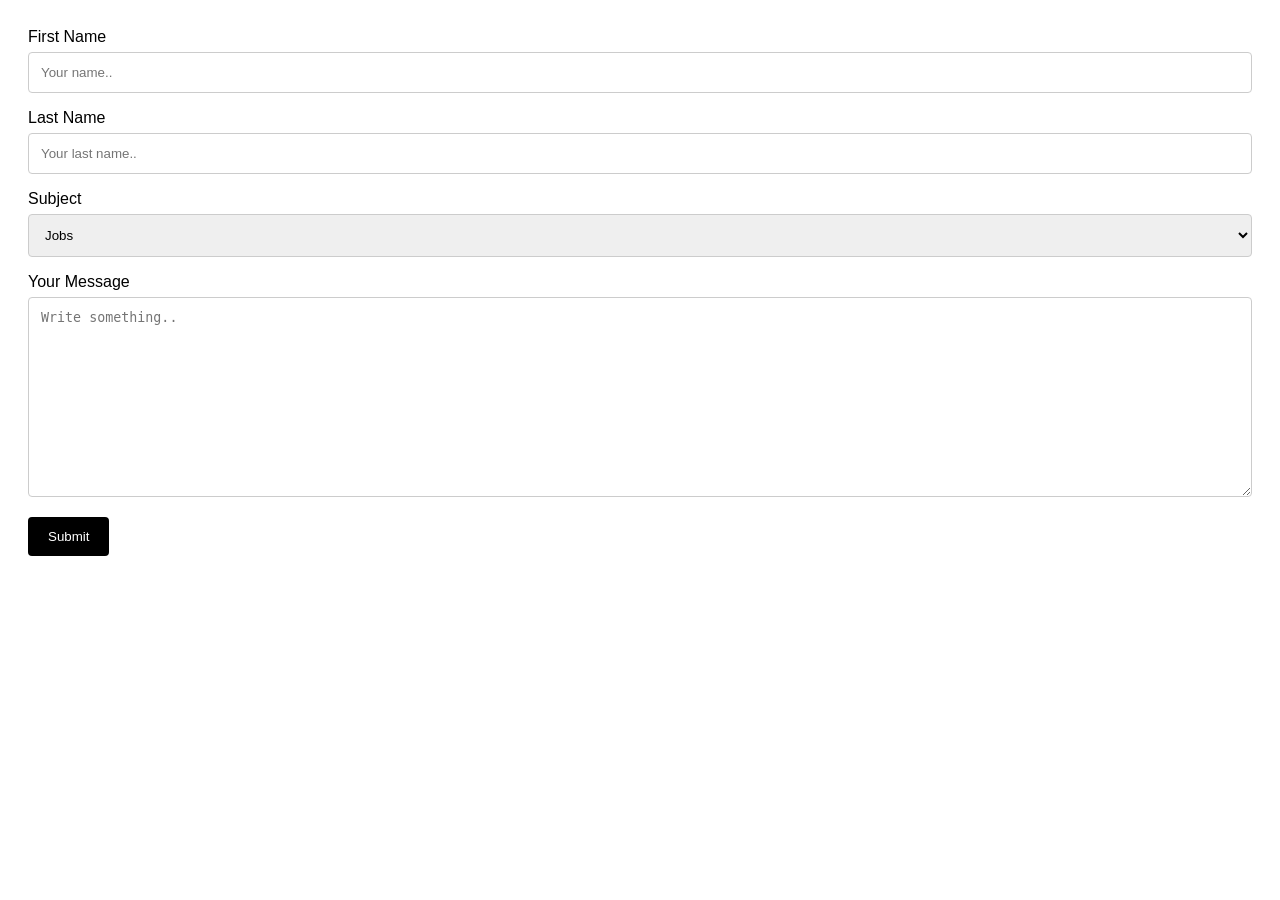
<file: contact.html>
<!DOCTYPE html>
<html>
<head>
<meta name="viewport" content="width=device-width, initial-scale=1">
<meta name="description" content="Contact me, Freelance Web Developer.">
<meta name="keywords" content="FREELANCE, .NET, HTML, JS, JAVASCRIPT, REACT, NODE, SQL, ORACLE, FULL STACK DEVELOPER">
<title>Contact me</title>

<style>
body {font-family: Arial, Helvetica, sans-serif;}
* {box-sizing: border-box;}

input[type=text], select, textarea {
  width: 100%;
  padding: 12px;
  border: 1px solid #ccc;
  border-radius: 4px;
  box-sizing: border-box;
  margin-top: 6px;
  margin-bottom: 16px;
  resize: vertical;
}

input[type=submit] {
  background-color: #000000;
  color: white;
  padding: 12px 20px;
  border: none;
  border-radius: 4px;
  cursor: pointer;
}

input[type=submit]:hover {
  background-color: #747474;
}

.container {
  border-radius: 5px;
  background-color: transparent;
  padding: 20px;
}
</style>
</head>
<body>
<div class="container">
  <form action="#">
    <label for="fname">First Name</label>
    <input type="text" id="fname" name="firstname" placeholder="Your name..">

    <label for="lname">Last Name</label>
    <input type="text" id="lname" name="lastname" placeholder="Your last name..">

    <label for="country">Subject</label>
    <select id="country" name="country">
      <option value="australia">Jobs</option>
      <option value="canada">Freelance</option>
      <option value="usa">Api Question</option>
    </select>

    <label for="subject">Your Message</label>
    <textarea id="subject" name="subject" placeholder="Write something.." style="height:200px"></textarea>
    <input class="submit-contact" type="submit" value="Submit">
  </form>
</div>

</body>
</html>
</file>
